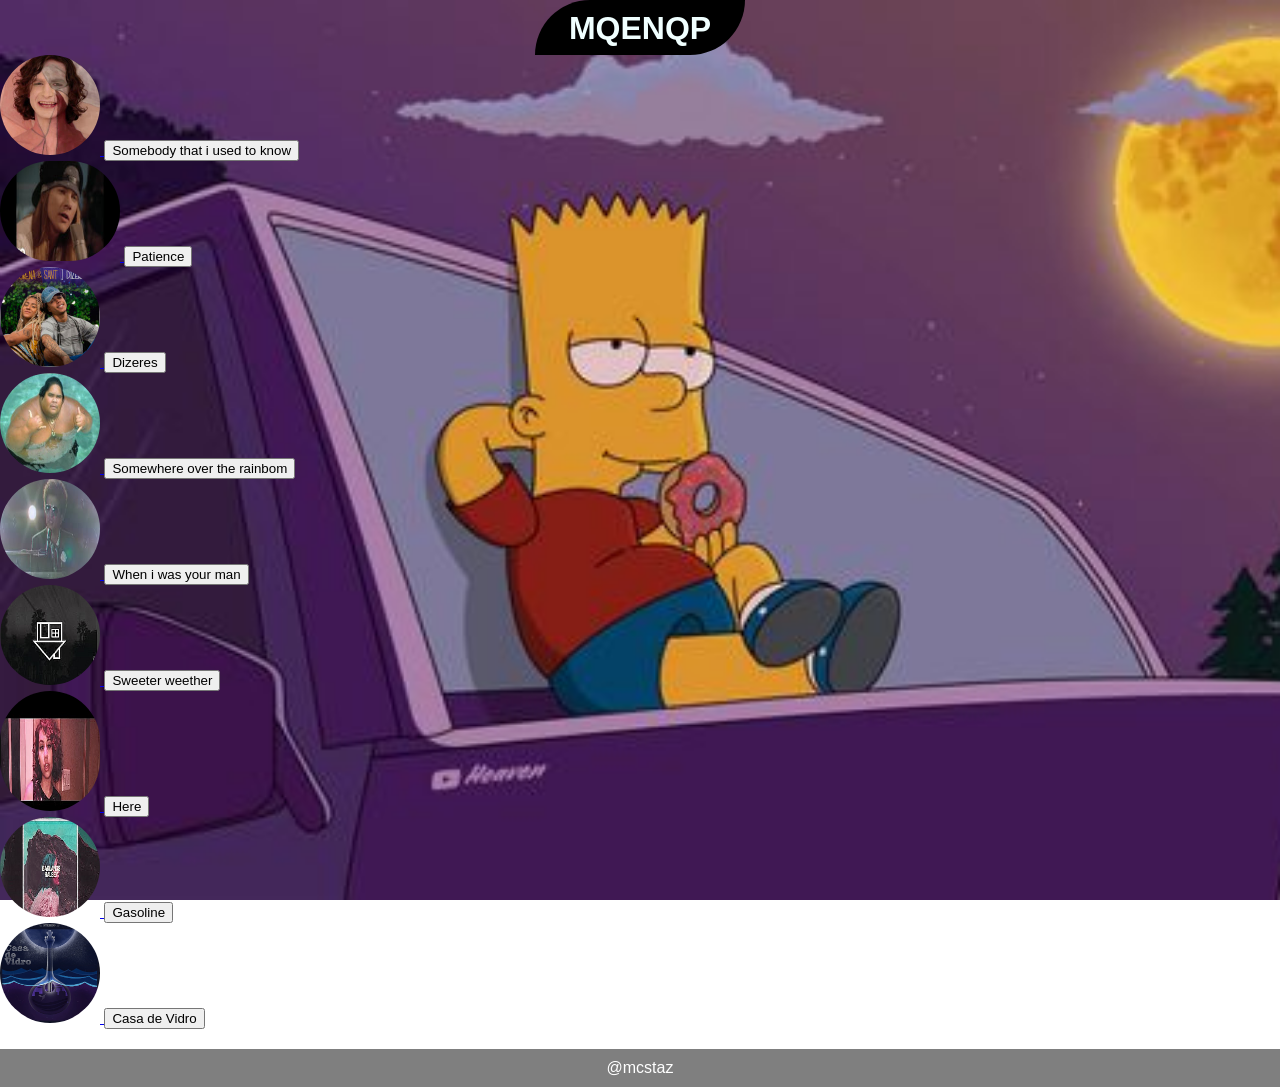
<file: index.html>
<!DOCTYPE html>
<html lang="en">
<head>
    <meta charset="UTF-8">
    <meta name="viewport" content="width=device-width, initial-scale=1.0">
    <title>MQENQP</title>
    <link rel="icon" href="fav.ico" type="image/x-icon">
    <link rel="stylesheet" href="style.css">
    
</head>
<body>
    <h1 id="title"> MQENQP</h1>
    

    <a href="https://www.youtube.com/watch?v=BARU8mOvNXk&ab_channel=FalcãoAlado" target="_blank">
        <img id="Somme" src="SKUTN.jpg" alt="SKUTN">
        <button id="somme"> Somebody that i used to know</button>
    </a>
    <br>

    <a href="https://www.youtube.com/watch?v=ErvgV4P6Fzc&ab_channel=GunsNRosesVEVO" target="_blank">
        <img id="Pat" src="P.jpg" alt="P">
        <button> Patience</button>
        
    </a>
    <br>

    <a href="https://www.youtube.com/watch?v=lxhqCcrnTv4&ab_channel=RapBox" target="_blank">
        <img id="Di" src="D.jpg" alt="D">
        <button> Dizeres</button>
    </a>
    <br>

    <a href="https://www.youtube.com/watch?v=V1bFr2SWP1I&ab_channel=MountainAppleCompanyInc" target="_blank">
        <img id="So" src="SOTR.jpg" alt="SOTR">
        <button> Somewhere over the rainbom</button>
    </a>
    <br>

    <a href="https://www.youtube.com/watch?v=ekzHIouo8Q4&ab_channel=BrunoMars" target="_blank">
        <img id="Wo" src="WOWYM.jpg" alt="WOWYM">
        <button>When i was your man</button>
    </a>
<br>
    <a href="https://www.youtube.com/watch?v=GCdwKhTtNNw&ab_channel=TheNeighbourhoodVEVO" target="_blank">
        <img id="SW" src="SW.png" alt="SW">
        <button>Sweeter weether</button>

    </a>
<br>
    <a href="https://www.youtube.com/watch?v=UKp2CrfmVfw&ab_channel=AlessiaCaraVEVO" target="_blank">
        <img id="Here" src="Here.png" alt="Here">
        <button>Here</button>
    </a>
<br>
    <a href="https://www.youtube.com/watch?v=zRHNi3QfFlE&ab_channel=HalseyVEVO" target="_blank">
        <img id="G" src="G.png" alt="G">
        <button>Gasoline</button> 

    </a>
<br>
    <a href="https://www.youtube.com/watch?v=AbQWzsWPkvY&ab_channel=VALORANT-Topic" target="_blank">
        <img id="CDV" src="CDV.png" alt="CDV">
        <button>Casa de Vidro</button>
    </a>

    <footer id="PE">
        @mcstaz

    </footer>
</body>
</html>
</file>
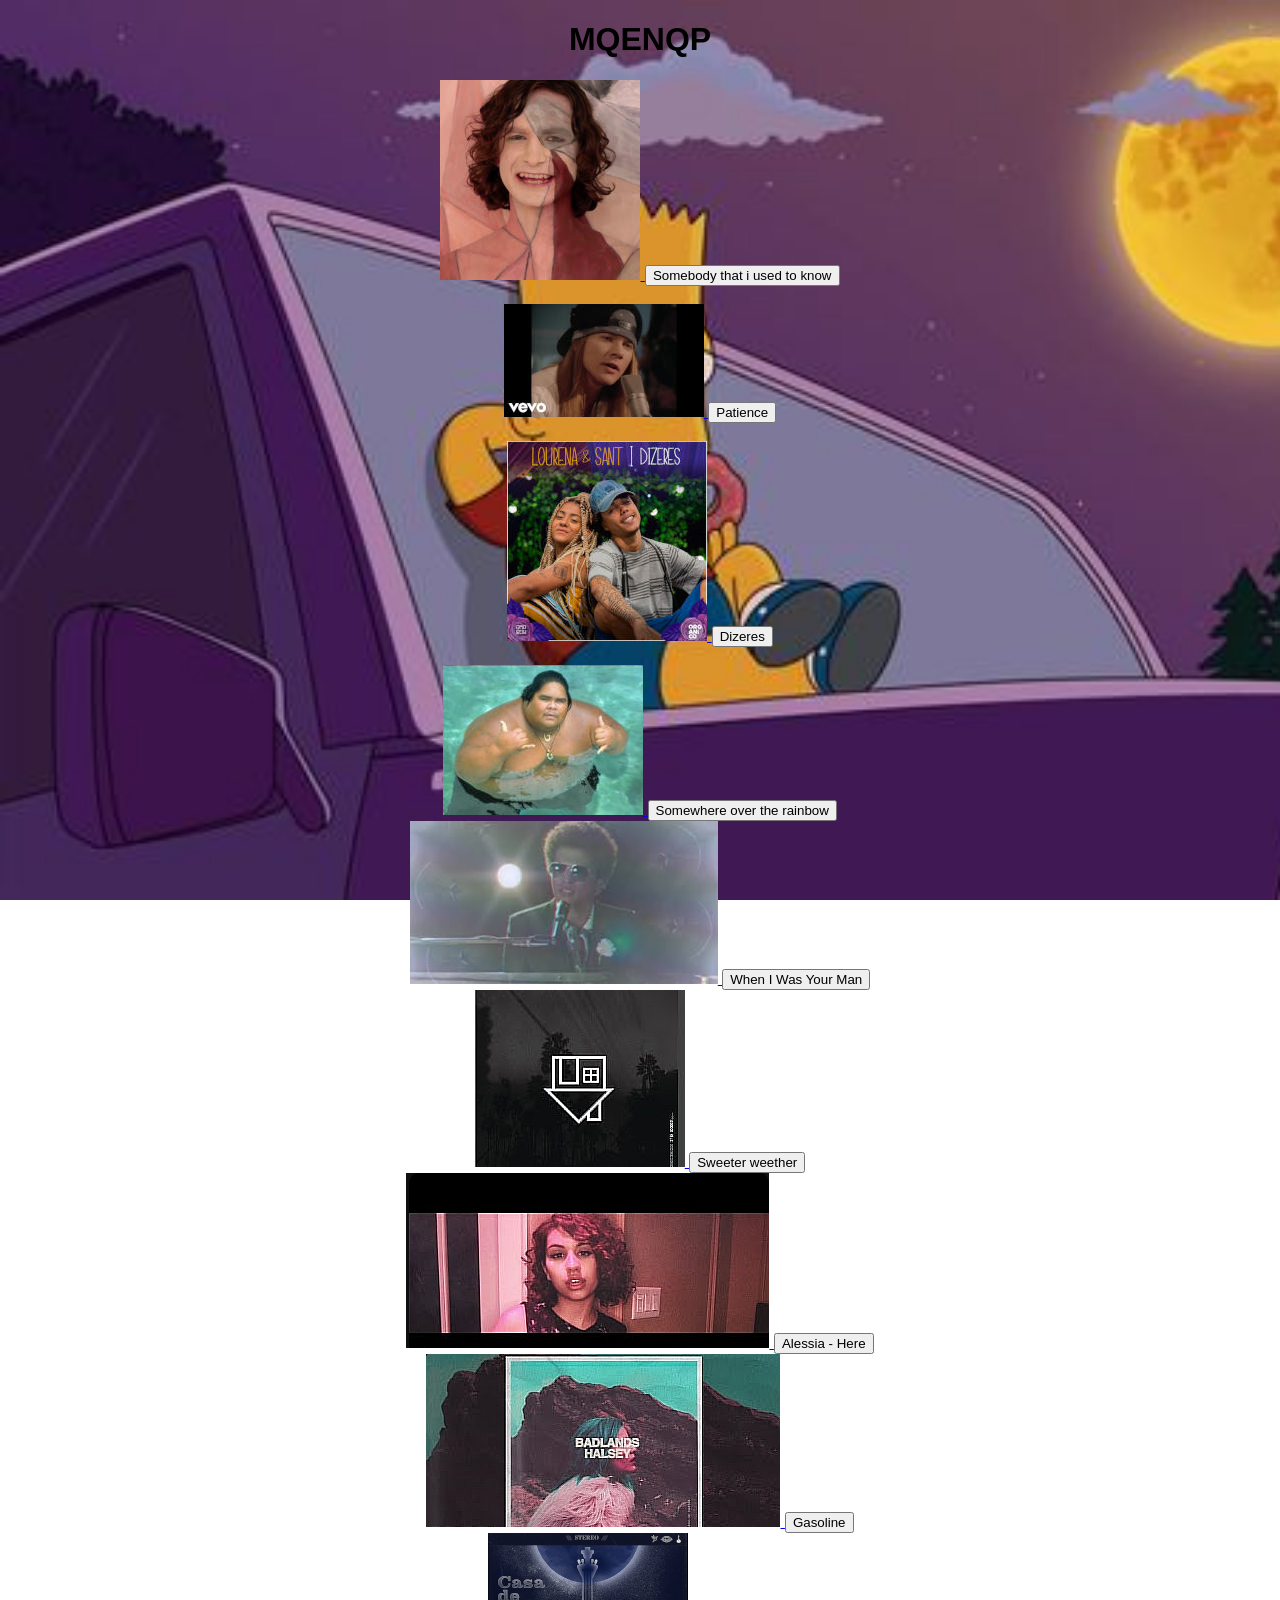
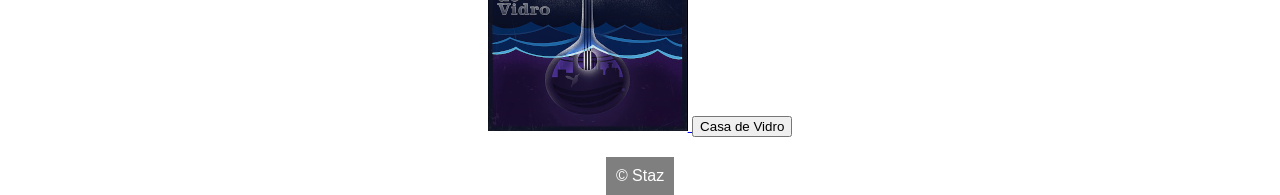
<file: musica.html>
<!DOCTYPE html>
<html>
<head>
    <title>MQENQP</title>
	<link rel="icon" href="imagens/fav.ico" type=image/x-icon">
	
    <style>
        body {
            background-image: url('imagens/background.jpg');
            background-size: cover;
            background-repeat: no-repeat;
            background-attachment: fixed;
            margin: 0;
            padding: 0;
            font-family: Arial, sans-serif;
            display: flex;
            flex-direction: column;
            align-items: center;
            justify-content: flex-start;
            min-height: 100vh;
        }
        footer {
            margin-top: 20px;
            padding: 10px;
            background-color: rgba(0, 0, 0, 0.5);
            color: white;
        }
    </style>
</head>
<body>
    <h1>MQENQP</h1>
    
    <a href="https://www.youtube.com/watch?v=BARU8mOvNXk&ab_channel=FalcãoAlado" target="_blank">
        <img src="imagens/SKUTN.jpg" alt="SKUTN">
        <button> Somebody that i used to know </button>
    </a>
    <br>
    
    <a href="https://www.youtube.com/watch?v=ErvgV4P6Fzc&ab_channel=GunsNRosesVEVO" target="_blank">
        <img src="imagens/P.jpg" alt="P">
        <button> Patience </button>
    </a>
    <br>
    
    <a href="https://www.youtube.com/watch?v=lxhqCcrnTv4&ab_channel=RapBox" target="_blank">
        <img src="imagens/D.jpg" alt="D">
        <button>Dizeres</button>
    </a>
	<br>
	<a href="https://www.youtube.com/watch?v=V1bFr2SWP1I&ab_channel=MountainAppleCompanyInc" target="_blank">
		<img src="imagens/SOTR.jpg" alt="SOTR">
		<button> Somewhere over the rainbow </button>
	</a>	
    <a href="https://www.youtube.com/watch?v=ekzHIouo8Q4&ab_channel=BrunoMars" target="_blank">
		<img src="imagens/WOWYM.jpg" alt="WOWYM">
		<button> When I Was Your Man</button>
	</a>
    <a href="https://www.youtube.com/watch?v=GCdwKhTtNNw&ab_channel=TheNeighbourhoodVEVO" target="_blank">
        <img src="imagens/SW.png" alt="SW">
        <button> Sweeter weether</button>
    </a>
    <a href="https://www.youtube.com/watch?v=UKp2CrfmVfw&ab_channel=AlessiaCaraVEVO" target="_blank">
        <img src="imagens/Here.png" alt="Here">
        <button> Alessia -  Here</button>
    </a>
    <a href="https://www.youtube.com/watch?v=zRHNi3QfFlE&ab_channel=HalseyVEVO" target="_blank">
        <img src="imagens/G.png" alt="Gasoline">
        <button> Gasoline
            
        </button>
    </a>
    <a href="https://www.youtube.com/watch?v=AbQWzsWPkvY&ab_channel=VALORANT-Topic" target="_blank">
        <img src="imagens/CDV.png" alt="Casa de Vidro">
        <button>Casa de Vidro
            
        </button>
    </a>
    <footer>
        © Staz
    </footer>
</body>
</html>
</file>
<file: style.css>
body {
    background-image: url('background.jpg');
    background-size: cover;
    background-repeat: no-repeat;
    background-attachment: fixed;
    margin: 0;
    padding:  0;
    font-family: Arial, sans-serif;
    display: auto;
    flex-direction: column;
    align-items: normal ;
    justify-content: flex-start;
    min-height: 100vh;
    

    
    
    

}
#title {
    color:azure;
    background-color: black;
    border-radius: 100px 0 100px 0;
    width: 190px;
    height: 35px;
    margin: auto;
    padding: 10px;
    text-align: center;
}
#Somme {
    border-radius: 100px ;
    width: 100px;
    height: 100px;
}
#Pat {
    border-radius: 100px ;
    width: 120px;
    height: 100px;
}
#Di {
    border-radius: 100px;
    width: 100px;
    height: 100px;
}
#So {
    border-radius: 100px ;
    width: 100px;
    height: 100px;
}
#Wo {
    border-radius: 100px  ;
    width: 100px;
    height: 100px;
}
#SW {
    border-radius: 100px;
    width: 100px;
    height: 100px;
}
#Here {
    border-radius: 100px;
    width: 100px;
    height: 120px;
}
#G {
    border-radius: 100px ;
    width: 100px;
    height: 100px;
}
#CDV {
    border-radius: 100px;
    width: 100px;
    height: 100px;
}
h1 {
    text-align: center;
    margin-top: 20px;

}
#PE {
    text-align: center;
}

.song-container {
    display: flex;
    flex-direction: column;
    align-items: center;
    margin-bottom:  20px;

}


    





footer {
    margin-top: 20px;
    padding: 10px;
    background-color: rgba(0, 0, 0, 0.5);
    color: white;
    align-items: center;
}
</file>
